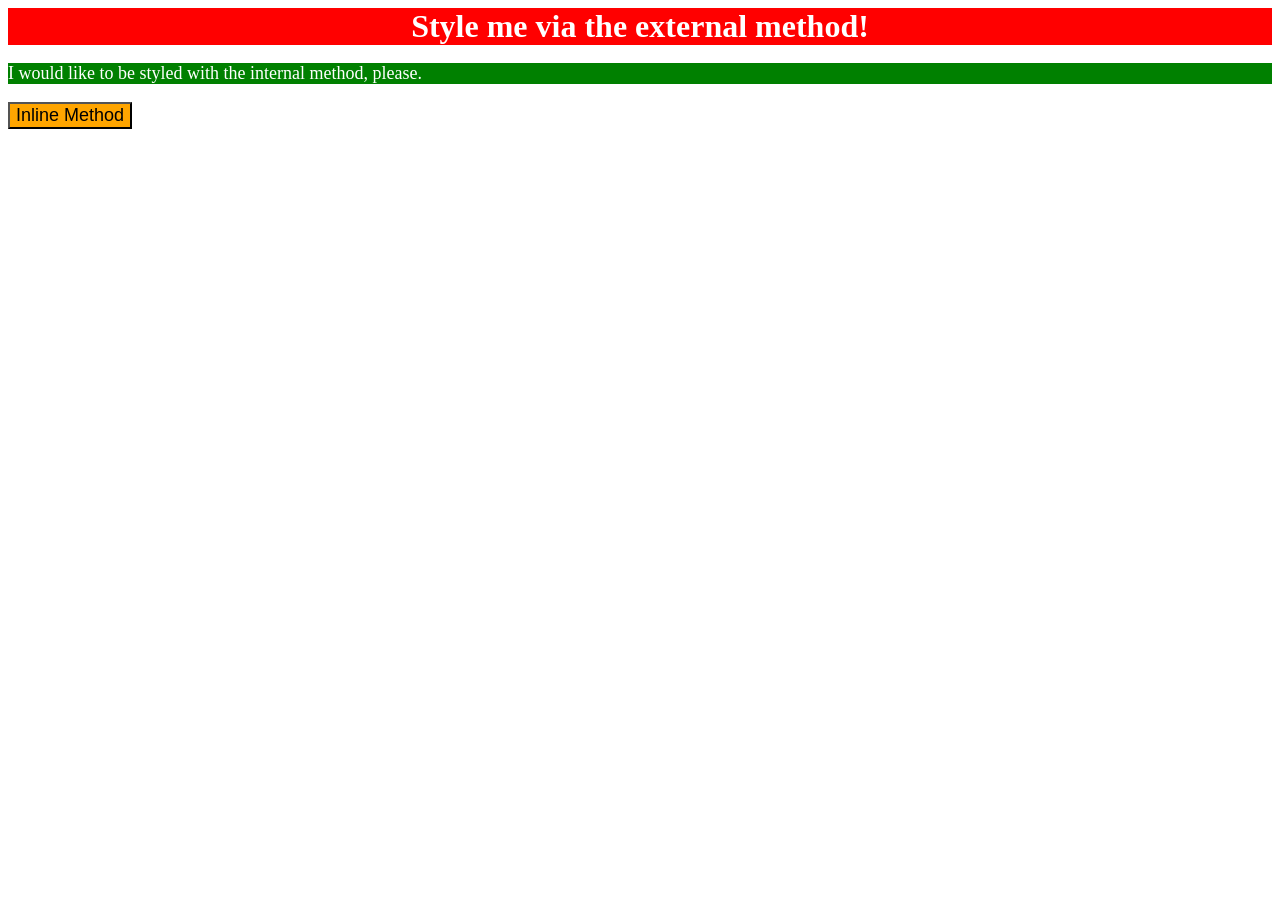
<file: foundations/intro-to-css/01-css-methods/index.html>
<!DOCTYPE html>
<html lang="en">

<head>

  <link rel="stylesheet" href="styles.css">
  <meta charset="UTF-8">
  <meta http-equiv="X-UA-Compatible" content="IE=edge">
  <meta name="viewport" content="width=device-width, initial-scale=1.0">
  <title>Methods for Adding CSS</title>

  <style>
    p {
      background-color: green;
      color: white;
      font-size: 18px;
    }
  </style>
</head>

<body>
  <div>Style me via the external method!</div>
  <p>I would like to be styled with the internal method, please.</p>
  <button style="background-color: orange; font-size: 18px;">Inline Method</button>
</body>

</html>
</file>
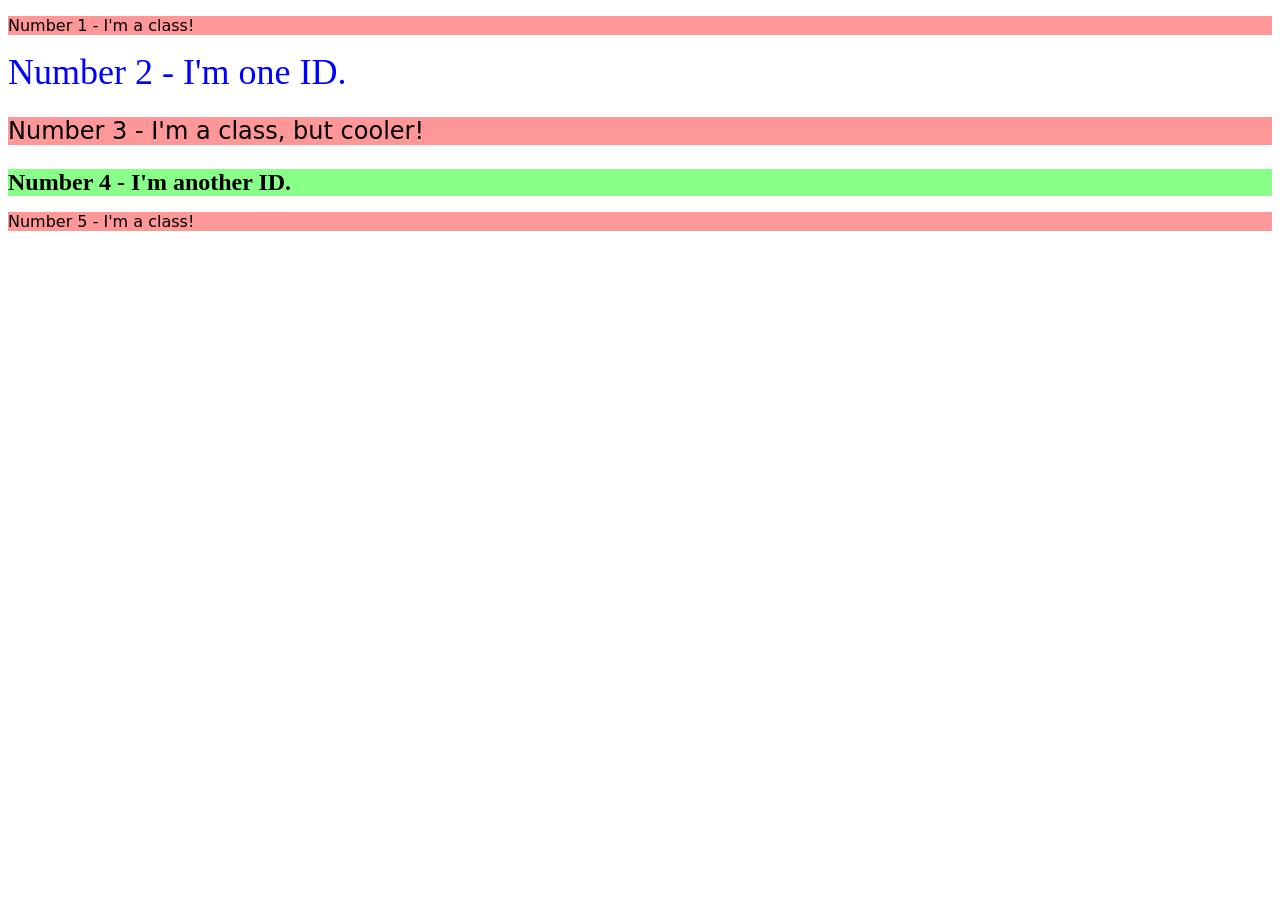
<file: foundations/intro-to-css/02-class-id-selectors/index.html>
<!DOCTYPE html>
<html lang="en">
  <head>
    <meta charset="UTF-8">
    <meta http-equiv="X-UA-Compatible" content="IE=edge">
    <meta name="viewport" content="width=device-width, initial-scale=1.0">
    <title>Class and ID Selectors</title>
    <link rel="stylesheet" href="style.css">
  </head>
  <body>
    <p class="odd">Number 1 - I'm a class!</p>
    <div id="no_2">Number 2 - I'm one ID.</div>
    <p class="odd no_3">Number 3 - I'm a class, but cooler!</p>
    <div id="no_4">Number 4 - I'm another ID.</div>
    <p class="odd">Number 5 - I'm a class!</p>
  </body>
</html>
</file>
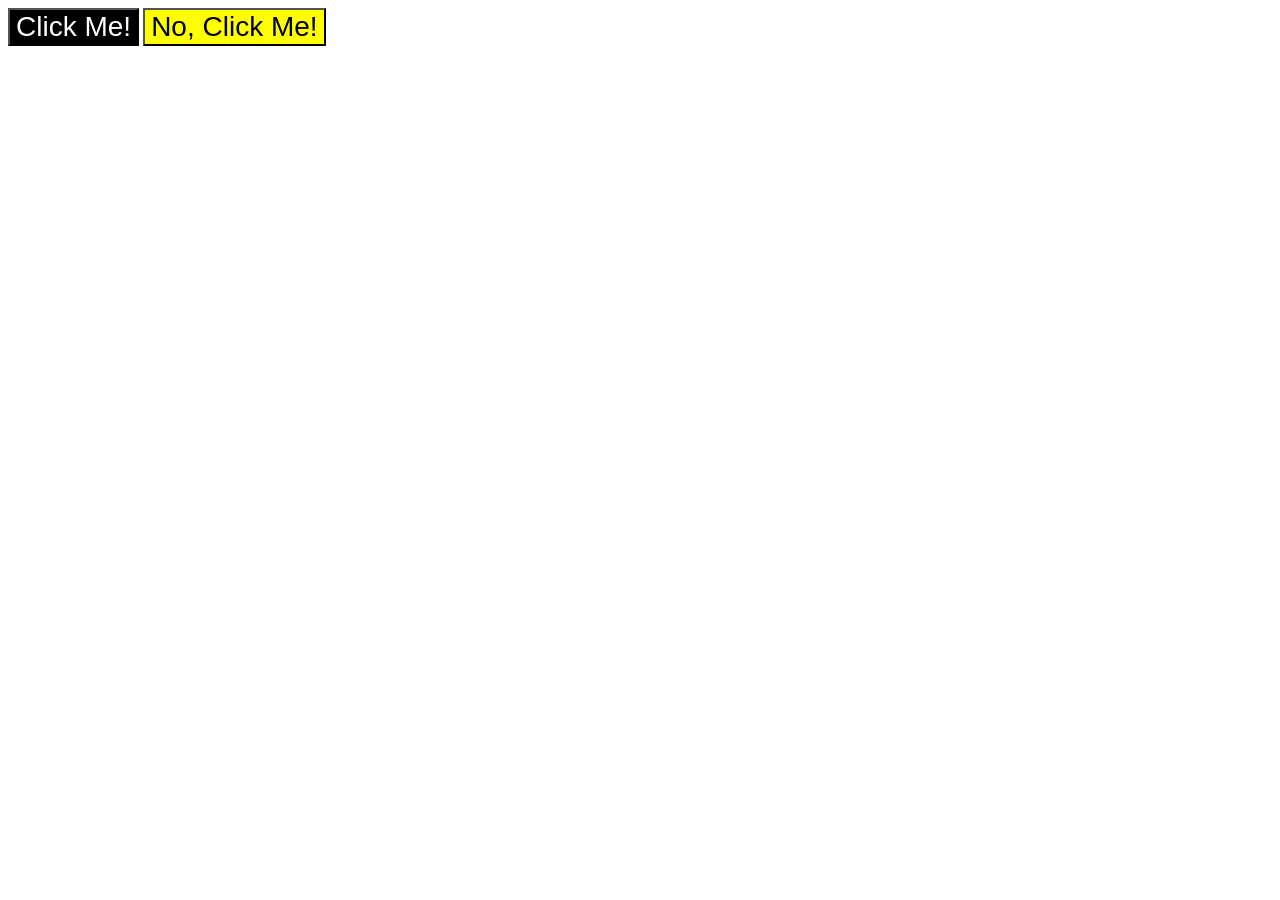
<file: foundations/intro-to-css/03-grouping-selectors/index.html>
<!DOCTYPE html>
<html lang="en">
  <head>
    <meta charset="UTF-8">
    <meta http-equiv="X-UA-Compatible" content="IE=edge">
    <meta name="viewport" content="width=device-width, initial-scale=1.0">
    <title>Grouping Selectors</title>
    <link rel="stylesheet" href="style.css">
  </head>
  <body>
    <button class="font black">Click Me!</button>
    <button class="font yellow">No, Click Me!</button>
  </body>
</html>
</file>
<file: foundations/intro-to-css/01-css-methods/styles.css>
div {
    background-color: red;
    color: white;
    font-size: 32px;
    text-align: center;
    font-weight: bold;
}
</file>
<file: foundations/intro-to-css/02-class-id-selectors/style.css>
/* Add CSS Styling */

.odd {
    background-color: #fe9797;
    font-family: 'Verdana', 'DejaVu Sans', sans-serif;
}

#no_2 {
    color: #0000ff;
    font-size: 36px;
}

.no_3 {
    font-size: 24px;
}

#no_4 {
    background-color: #88ff88;
    font-size: 24px;
    font-weight: 700;
}
</file>
<file: foundations/intro-to-css/03-grouping-selectors/style.css>
/* Add CSS Styling */

.font {
    font-size: 28px;
    font-family: "Helvetica", "Times New Roman", sans-serif;
}

.black {
    background-color: #000000;
    color: #ffffff;
}

.yellow {
    background-color: #ffff00;
}
</file>
